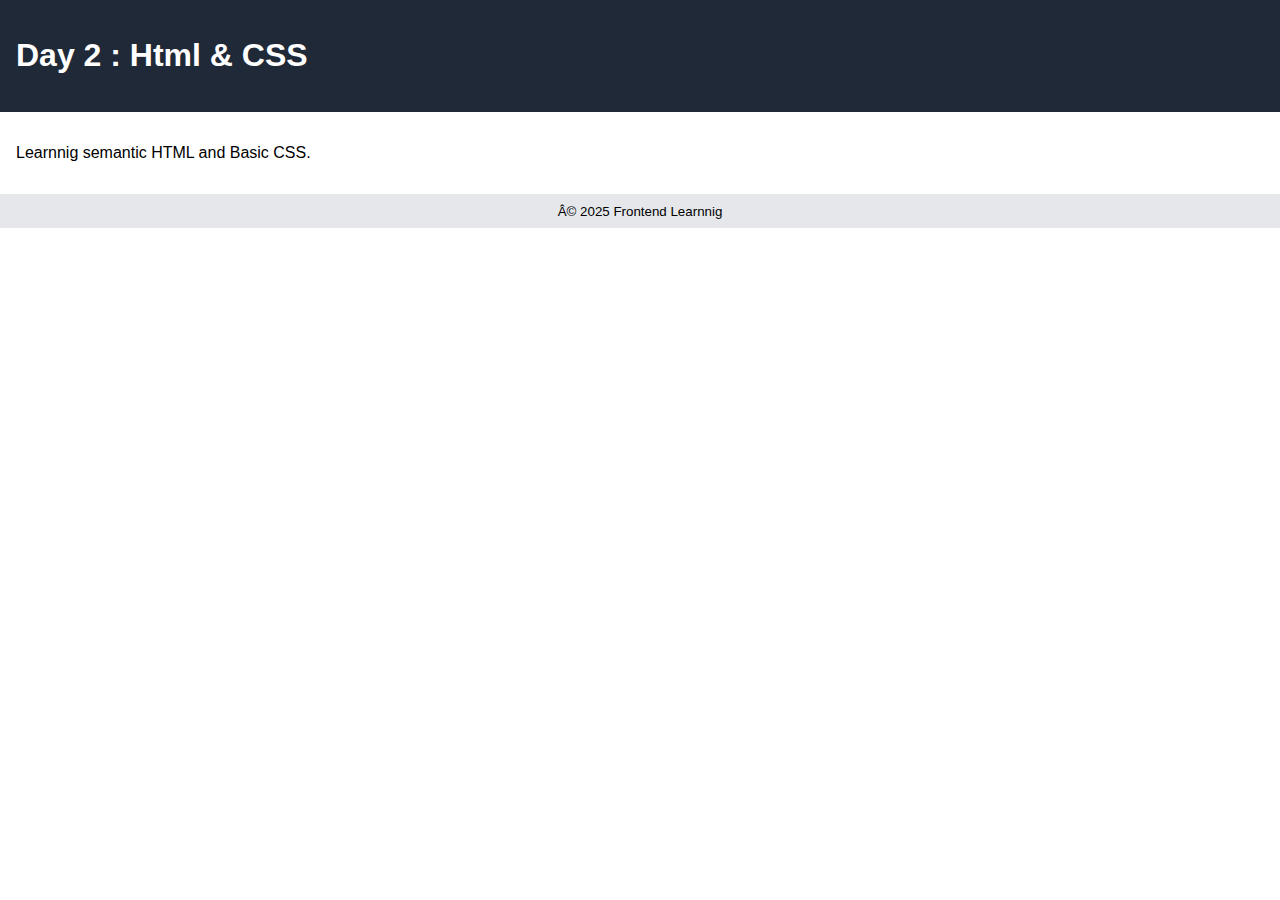
<file: day2/index.html>
<!DOCTYPE html>
 <html lang="en">
<head>
    <meta charset="UFT-8">
    <title>Day 2 - Frontend Learnnig</title>
    <link rel="stylesheet" href="style.css">
</head>
<body>
    <header>
        <h1>Day 2 : Html & CSS</h1>
    </header>
    <main>
        <section>
            <p>Learnnig semantic HTML and Basic CSS.</p>
        </section>
    </main>
    <footer>
        <small>© 2025 Frontend Learnnig</small>
    </footer>
</body>
 </html>
</file>
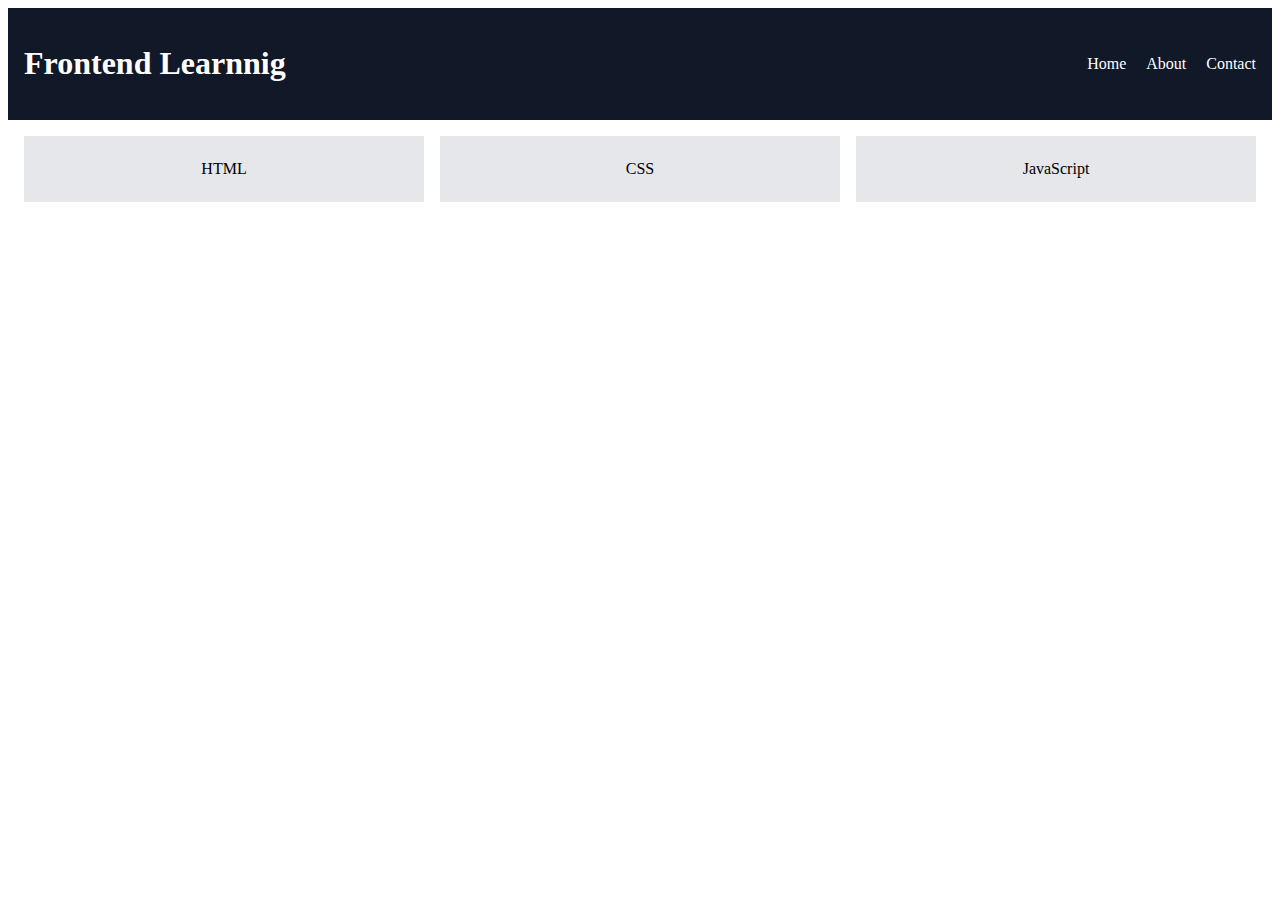
<file: day3/index.html>
<!DOCTYPE html>
<html lang="en">
<head>
    <meta charset="UFT-8">
    <title>Day3: CSS Flexbox</title>
    <link rel="stylesheet" href="style.css">
</head>
<body>
    <header class="header">
        <h1>Frontend Learnnig</h1>
        <nav>
            <a href="#">Home</a>
            <a href="#">About</a>
            <a href="https://web.facebook.com/misaki.jungya/" 
            target="_blank"
            rel="noopener noreferrer"
            >Contact</a>
        </nav>
    </header>
    <section class="cards">
        <div class="card">HTML</div>
        <div class="card">CSS</div>
        <div class="card">JavaScript</div>
    </section>
</body>
</html>
</file>
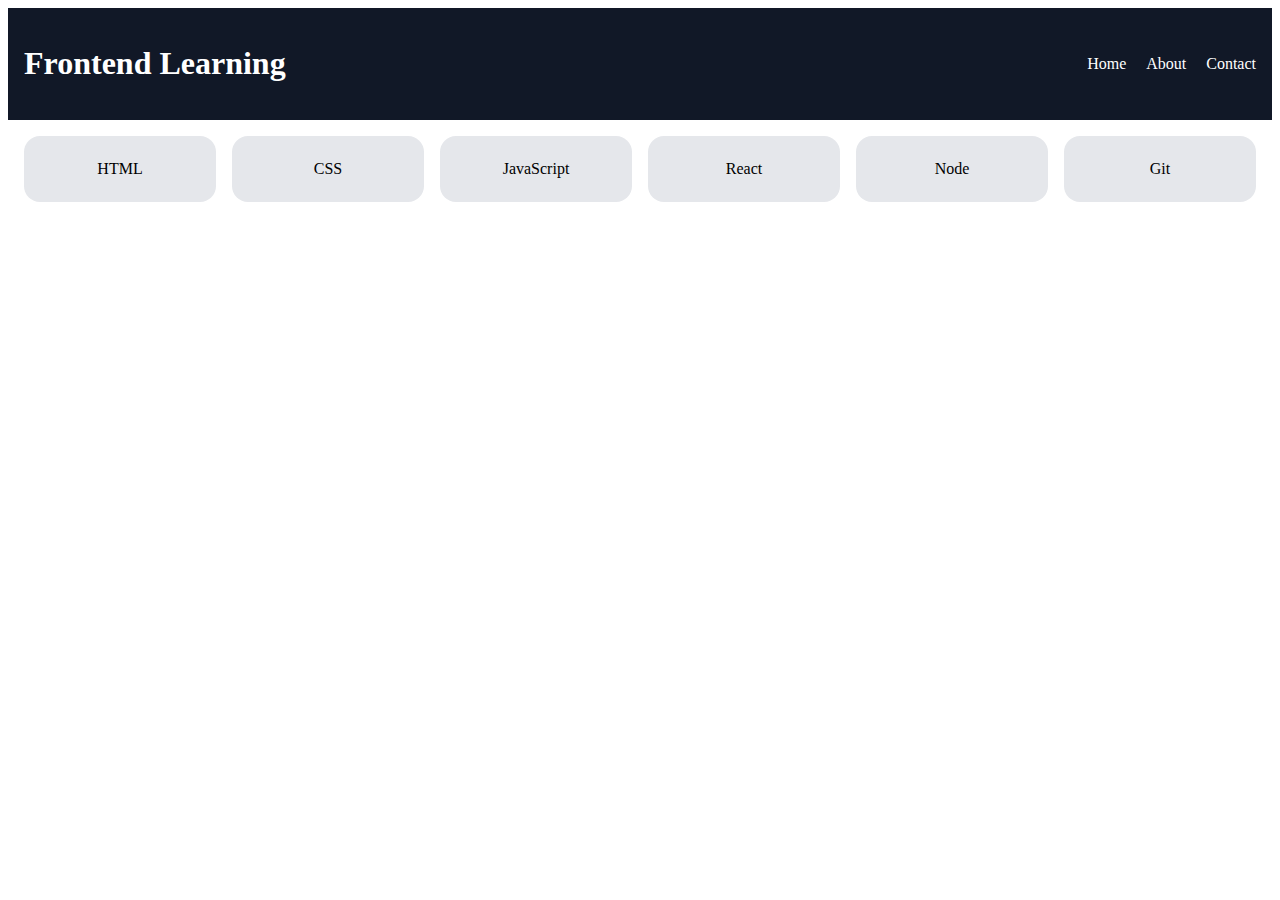
<file: day4/index.html>
<!DOCTYPE html>
<html lang="en">
<head>
    <meta charset="UTF-8">
    <meta name="viewport" content="width=device-width, initial-scale=1.0">
    <title>Day 4: Responsive Design & Media Query</title>
    <link rel="stylesheet" href="style.css">
</head>
<body>

<header class="site-header">
    <h1>Frontend Learning</h1>
    <nav>
        <a href="#">Home</a>
        <a href="#">About</a>
        <a href="https://web.facebook.com/misaki.jungya/"
           target="_blank"
           rel="noopener noreferrer">
           Contact
        </a>
    </nav>
</header>

<main>
    <section class="card-list">
        <div class="card-item">HTML</div>
        <div class="card-item">CSS</div>
        <div class="card-item">JavaScript</div>
        <div class="card-item">React</div>
        <div class="card-item">Node</div>
        <a href="https://github.com/SetthaphongSuphaphom-2545"
        target="_blank"
        rel="noopener noreferrer"
        class="card-item link-card"
        >Git</a>
    </section>
</main>

</body>
</html>
</file>
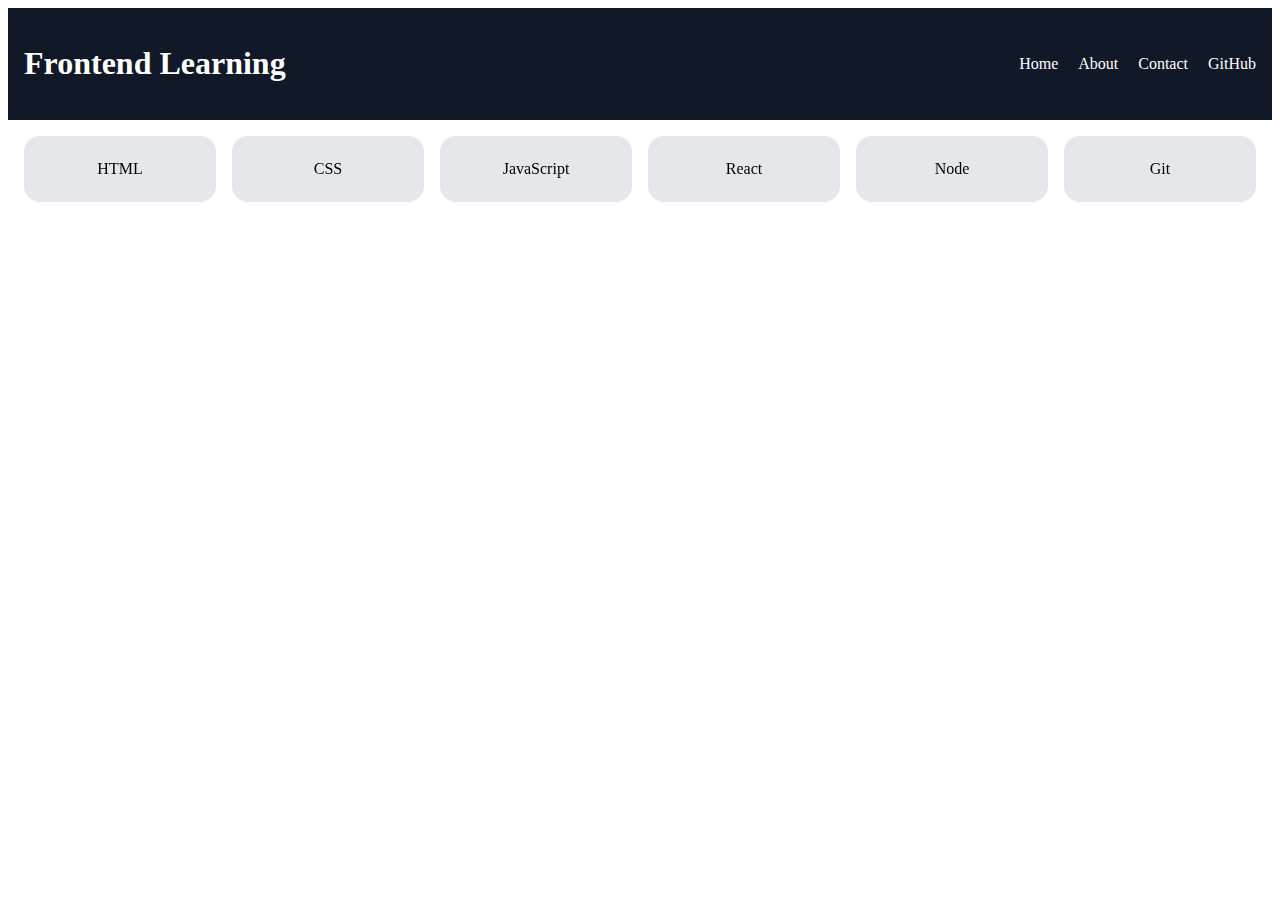
<file: day5/index.html>
<!DOCTYPE html>
<html lang="en">
<head>
    <meta charset="UTF-8">
    <meta name="viewport" content="width=device-width, initial-scale=1.0">
    <title>Day 5: Animation & Interaction</title>

    <!-- CSS ของ Day 5 -->
    <link rel="stylesheet" href="style.css">
</head>
<body>

<header class="site-header">
    <h1>Frontend Learning</h1>
    <nav>
        <a href="#">Home</a>
        <a href="#">About</a>
         <a href="https://web.facebook.com/misaki.jungya/"
           target="_blank"
           rel="noopener noreferrer">
           Contact
        </a>
        <a href="https://github.com/SetthaphongSuphaphom-2545"
           target="_blank"
           rel="noopener noreferrer">
           GitHub
        </a>
    </nav>
</header>

<main>
    <section class="card-list">
        <div class="card-item">HTML</div>
        <div class="card-item">CSS</div>
        <div class="card-item">JavaScript</div>
        <div class="card-item">React</div>
        <div class="card-item">Node</div>
        <div class="card-item">Git</div>
    </section>
</main>

</body>
</html>
</file>
<file: day2/style.css>
body{
    margin: 0;
    font-family: Arial,  sans-serif;
}

header{
 background-color: #1f2937;
 color: white;
 padding: 16px;
}

main{
    padding: 16px;
}

footer{
    background-color: #e5e7eb;
    text-align: center;
    padding: 8px;
}
</file>
<file: day3/style.css>
.header{
    display: flex;
    justify-content: space-between;
    align-items: center;
    padding: 16px;
    background-color: #111827;
    color: white;
}
nav a {
    color: white;
    margin-left: 16px;
    text-decoration: none;
}
.cards {
    display: flex;
    gap: 16px;
    padding: 16px;
}
.card {
    background-color: #e5e7eb;
    padding: 24px;
    flex: 1;
    text-align: center;
}
.center {
    display: flex;
    justify-content: center;
    align-items: center;
    height: 200px;
}
</file>
<file: day4/style.css>
.site-header{
    display: flex;
    justify-content: space-between;
    align-items: center;
    padding: 16px;
    background-color: #111827;
    color: white;
}
nav a {
    color: white;
    margin-left: 16px;
    text-decoration: none;
}
.card-list {
    display: flex;
    gap: 16px;
    flex-wrap: wrap;
    padding: 16px;
}
.card-item {
    background-color: #e5e7eb;
    padding: 24px;
    flex: 1;
    text-align: center;
    border-radius: 16px;

    transition: 
    background-color 0.3s ease,
    transform 0.2s ease,
    box-shadow 0.2s ease;
    
}
/*.center {
    display: flex;
    justify-content: center;
    align-items: center;
    height: 200px;
}*/
.card-item:hover{
    background-color: #d1d5db;
    transform: translateY(-6px) scale(1.03);
    box-shadow: 0 10px 25px rgba(0,0, 0, 0.15);
    cursor: pointer;
}

@media (max-width: 640px){
    .card-list{
        flex-direction: column;
    }
}
@media (max-width: 640px) {
    .site-header{
        flex-direction: column;
        align-items: flex-start;
        gap: 8px;
    }
    nav a {
        margin-left: 0;
        margin-right: 12px;
    }
}

.link-card {
    text-decoration: none;
    color: inherit;
}
</file>
<file: day5/style.css>
.site-header{
    display: flex;
    justify-content: space-between;
    align-items: center;
    padding: 16px;
    background-color: #111827;
    color: white;
}
nav a {
    color: white;
    margin-left: 16px;
    text-decoration: none;
}
.card-list {
    display: flex;
    gap: 16px;
    flex-wrap: wrap;
    padding: 16px;
}
.card-item {
    background-color: #e5e7eb;
    padding: 24px;
    flex: 1;
    text-align: center;
    border-radius: 16px;
    will-change: transform, opacity;
    /*day 5*/
    animation: fadeUp 0.6s ease forwards;
    transition: 
    background-color 0.3s ease,
    transform 0.2s ease,
    box-shadow 0.2s ease;
    
}
/*day 5*/
@keyframes fadeIn{
    from { opacity: 0;}
    to {opacity: 1;}
}
@keyframes fadeUp{
    from { 
        opacity: 0;
        transform: translateY(20px);
    }
    to {
        opacity: 1;
        transform: translateY(0);
    }
}
.card-item:hover{
    background-color: #d1d5db;
    transform: translateY(-6px) scale(1.03);
    box-shadow: 0 10px 25px rgba(0,0, 0, 0.15);
    cursor: pointer;
}
.card-item:active{
    transform: scale(0.98);
}
.card-item:focus{
    outline: 2px solid #111827;
}
@media (hover: none) {
    .card-item:hover{
        transform: none;
        box-shadow: none;
    }
}

@media (max-width: 640px){
    .card-list{
        flex-direction: column;
    }
}
@media (max-width: 640px) {
    .site-header{
        flex-direction: column;
        align-items: flex-start;
        gap: 8px;
    }
    nav a {
        margin-left: 0;
        margin-right: 12px;
    }
}

.link-card {
    text-decoration: none;
    color: inherit;
}

.loaded .card-item {
  animation: fadeUp 0.6s ease forwards;
}


/*day 5 */
.card-item:nth-child(1) { animation-delay: 0.1s; }
.card-item:nth-child(2) { animation-delay: 0.2s; }
.card-item:nth-child(3) { animation-delay: 0.3s; }
.card-item:nth-child(4) { animation-delay: 0.4s; }
.card-item:nth-child(5) { animation-delay: 0.5s; }
.card-item:nth-child(6) { animation-delay: 0.6s; }
</file>
